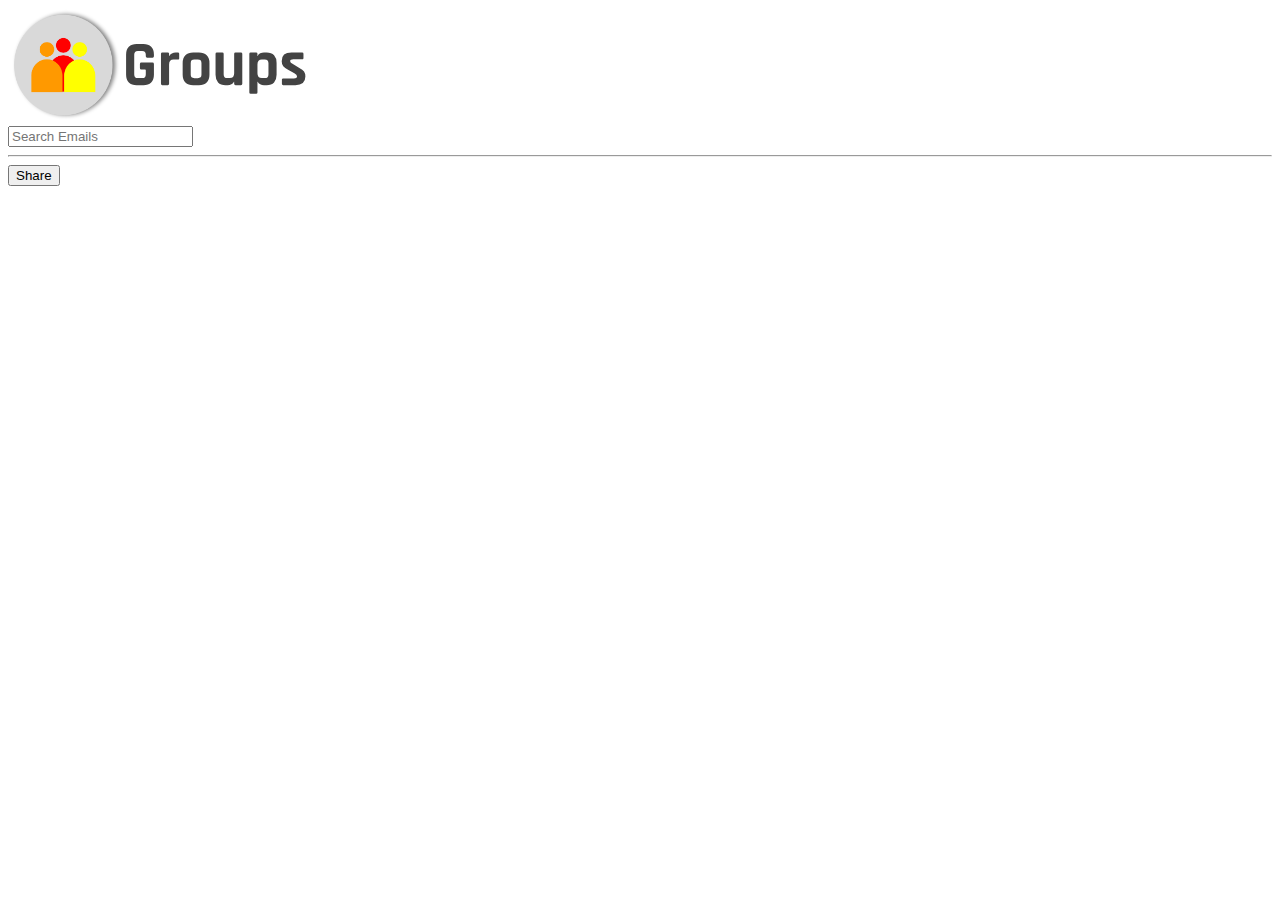
<file: index.html>
<!DOCTYPE html>
<html>
   <head>
      <meta name="viewport" content="width=device-width, initial-scale=1.0" http-equiv="X-UA-Compatible" content="ie=edge" />

      <title>FL Groups</title>
      <script type="text/javascript" src="main1.js"></script>
      <script type="text/javascript" src="main2.js"></script>
      <script type="text/javascript" src="main3.js"></script>
      <script type="text/javascript" src="branch.js"></script>
      <link rel ="stylesheet" type = "text/css" href="https://f-lions.github.io/assets/code/styles/groups.css">
      <meta name="google-signin-scope" content="profile email">
    <meta name="google-signin-client_id" content="YOUR_CLIENT_ID.apps.googleusercontent.com">
    <script src="https://apis.google.com/js/platform.js" async defer></script>
      <link rel="shortcut icon" type="link" href="https://f-lions.github.io/assets/branding/images/favicons/favicon.ico">
   </head>
   <body>
      <svg width="300"version="1.1" viewBox="0.0 0.0 2187.790026246719 833.6850393700787" fill="none" stroke="none" stroke-linecap="square" stroke-miterlimit="10" xmlns:xlink="http://www.w3.org/1999/xlink" xmlns="http://www.w3.org/2000/svg">
         <clipPath id="p.0">
            <path d="m0 0l2187.79 0l0 833.68506l-2187.79 0l0 -833.68506z" clip-rule="nonzero"/>
         </clipPath>
         <g clip-path="url(#p.0)">
            <path fill="#000000" fill-opacity="0.0" d="m0 0l2187.79 0l0 833.68506l-2187.79 0z" fill-rule="evenodd"/>
            <g filter="url(#shadowFilter-p.1)">
               <use xlink:href="#p.1" transform="matrix(1.0 0.0 0.0 1.0 19.89043788959974 -2.0905696037873196)"/>
            </g>
            <defs>
               <filter id="shadowFilter-p.1" filterUnits="userSpaceOnUse">
                  <feGaussianBlur in="SourceAlpha" stdDeviation="14.5" result="blur"/>
                  <feComponentTransfer in="blur" color-interpolation-filters="sRGB">
                     <feFuncR type="linear" slope="0" intercept="0.0"/>
                     <feFuncG type="linear" slope="0" intercept="0.0"/>
                     <feFuncB type="linear" slope="0" intercept="0.0"/>
                     <feFuncA type="linear" slope="0.5" intercept="0"/>
                  </feComponentTransfer>
               </filter>
            </defs>
            <g id="p.1">
               <path fill="#000000" fill-opacity="0.0" d="m32.0 40.0l753.0 0l0 755.0l-753.0 0z" fill-rule="evenodd"/>
               <g transform="matrix(1.0 0.0 0.0 1.0 32.0 40.0)">
                  <clipPath id="p.2">
                     <path d="m0 0l753.0 0l0 755.0l-753.0 0z" clip-rule="evenodd"/>
                  </clipPath>
                  <image clip-path="url(#p.2)" fill="#000" width="753.0" height="755.0" x="0.0" y="0.0" preserveAspectRatio="none" xlink:href="[data-uri]"/>
               </g>
            </g>
            <path fill="#000000" fill-opacity="0.0" d="m826.5276 105.543304l1495.5906 0l0 591.14966l-1495.5906 0z" fill-rule="evenodd"/>
            <path fill="#434343" d="m987.6526 562.5433l-49.453125 0q-36.875 0 -56.9375 -19.59375q-20.0625 -19.609375 -20.0625 -56.46875l0 -147.9375q0 -36.859375 20.0625 -56.453125q20.0625 -19.609375 56.9375 -19.609375l49.453125 0q36.40625 0 56.46875 19.84375q20.0625 19.828125 20.0625 56.21875l0 14.0q0 10.265625 -9.796875 10.265625l-39.65625 0q-9.8125 0 -9.8125 -10.265625l0 -11.1875q0 -14.9375 -6.0625 -21.234375q-6.0625 -6.3125 -21.0 -6.3125l-30.328125 0q-14.46875 0 -20.765625 6.3125q-6.296875 6.296875 -6.296875 21.234375l0 142.32812q0 14.921875 6.296875 21.234375q6.296875 6.296875 20.765625 6.296875l30.328125 0q14.9375 0 21.0 -6.296875q6.0625 -6.3125 6.0625 -21.234375l0 -29.40625q0 -5.125 -5.125 -5.125l-28.0 0q-9.796875 0 -9.796875 -9.8125l0 -31.734375q0 -9.796875 9.796875 -9.796875l81.65625 0q10.734375 0 10.734375 10.734375l0 77.9375q0 36.390625 -20.0625 56.234375q-20.0625 19.828125 -56.46875 19.828125zm177.32764 0l-39.65625 0q-9.796875 0 -9.796875 -9.796875l0 -218.39062q0 -9.8125 9.796875 -9.8125l39.65625 0q9.8125 0 9.8125 9.8125l0 15.859375l1.859375 0q5.140625 -12.59375 18.203125 -19.125q13.0625 -6.546875 27.53125 -6.546875l16.796875 0q9.328125 0 9.328125 9.8125l0 32.1875q0 5.609375 -2.09375 7.703125q-2.09375 2.09375 -7.234375 1.640625l-32.203125 0q-32.1875 0 -32.1875 36.390625l0 140.46875q0 9.796875 -9.8125 9.796875zm227.26929 0l-41.53125 0q-36.875 0 -56.9375 -19.59375q-20.0625 -19.609375 -20.0625 -56.46875l0 -85.875q0 -36.859375 20.0625 -56.453125q20.0625 -19.609375 56.9375 -19.609375l41.53125 0q36.390625 0 56.6875 19.84375q20.3125 19.828125 20.3125 56.21875l0 85.875q0 36.390625 -20.3125 56.234375q-20.296875 19.828125 -56.6875 19.828125zm-32.671875 -50.859375l23.796875 0q14.9375 0 21.234375 -6.0625q6.3125 -6.078125 6.3125 -21.015625l0 -82.125q0 -14.9375 -6.3125 -21.0q-6.296875 -6.0625 -21.234375 -6.0625l-23.796875 0q-14.921875 0 -21.0 6.0625q-6.0625 6.0625 -6.0625 21.0l0 82.125q0 14.9375 6.0625 21.015625q6.078125 6.0625 21.0 6.0625zm242.19983 50.859375l-15.40625 0q-35.921875 0 -54.359375 -19.59375q-18.4375 -19.609375 -18.4375 -56.46875l0 -152.125q0 -9.8125 9.796875 -9.8125l39.671875 0q9.796875 0 9.796875 9.8125l0 149.32812q0 14.921875 6.296875 21.234375q6.3125 6.296875 20.78125 6.296875l17.265625 0q32.1875 0 32.1875 -35.46875l0 -141.39062q0 -9.8125 9.796875 -9.8125l39.203125 0q10.265625 0 10.265625 9.8125l0 218.39062q0 9.796875 -10.265625 9.796875l-39.203125 0q-9.796875 0 -9.796875 -9.796875l0 -15.40625l-1.859375 0q-5.140625 12.609375 -18.203125 18.90625q-13.0625 6.296875 -27.53125 6.296875zm207.65503 63.46881l-39.65625 0q-9.796875 0 -9.796875 -9.343811l0 -282.3125q0 -9.8125 9.796875 -9.8125l39.65625 0q9.8125 0 9.8125 9.8125l0 15.390625l1.859375 0q5.140625 -12.59375 18.203125 -18.890625q13.0625 -6.3125 27.53125 -6.3125l19.125 0q35.9375 0 54.375 19.609375q18.4375 19.59375 18.4375 56.453125l0 85.875q0 36.859375 -18.4375 56.46875q-18.4375 19.59375 -54.375 19.59375l-19.125 0q-14.46875 0 -27.53125 -6.296875q-13.0625 -6.296875 -18.203125 -18.90625l-1.859375 0l0 79.328125q0 9.343811 -9.8125 9.343811zm42.0 -114.796936l20.53125 0q14.9375 0 21.234375 -6.296875q6.3125 -6.3125 6.3125 -21.234375l0 -80.265625q0 -14.9375 -6.3125 -21.234375q-6.296875 -6.296875 -21.234375 -6.296875l-20.53125 0q-32.1875 0 -32.1875 35.453125l0 64.40625q0 35.46875 32.1875 35.46875zm244.07043 51.328125l-88.67175 0q-9.328125 0 -9.328125 -9.796875l0 -29.875q0 -5.125 1.859375 -7.21875q1.875 -2.109375 7.46875 -2.109375l77.93738 0q22.859375 0 22.859375 -14.0l0 -2.328125q0 -11.203125 -19.125 -21.46875l-46.203003 -25.671875q-23.796875 -12.125 -35.0 -26.125q-11.203125 -14.0 -11.203125 -35.9375q0 -32.671875 17.265625 -48.0625q17.265625 -15.40625 54.140503 -15.40625l77.921875 0q9.34375 0 9.34375 9.8125l0 30.328125q0 5.125 -1.875 7.234375q-1.859375 2.09375 -7.46875 2.09375l-64.859375 0q-22.859375 0 -22.859375 11.671875l0 2.328125q0 10.265625 20.0625 21.0l47.125 28.0q24.265625 13.0625 34.0625 26.828125q9.8125 13.765625 9.8125 36.171875q0 62.53125 -73.265625 62.53125z" fill-rule="nonzero"/>
         </g>
      </svg>
      <form>
         <input type="text" name="search-q" class="search" placeholder="Search Emails" autocomplete="off" >
      </form>
      <hr>
      <button class="share-btn">Share</button>
   </body>
</html>
</file>
